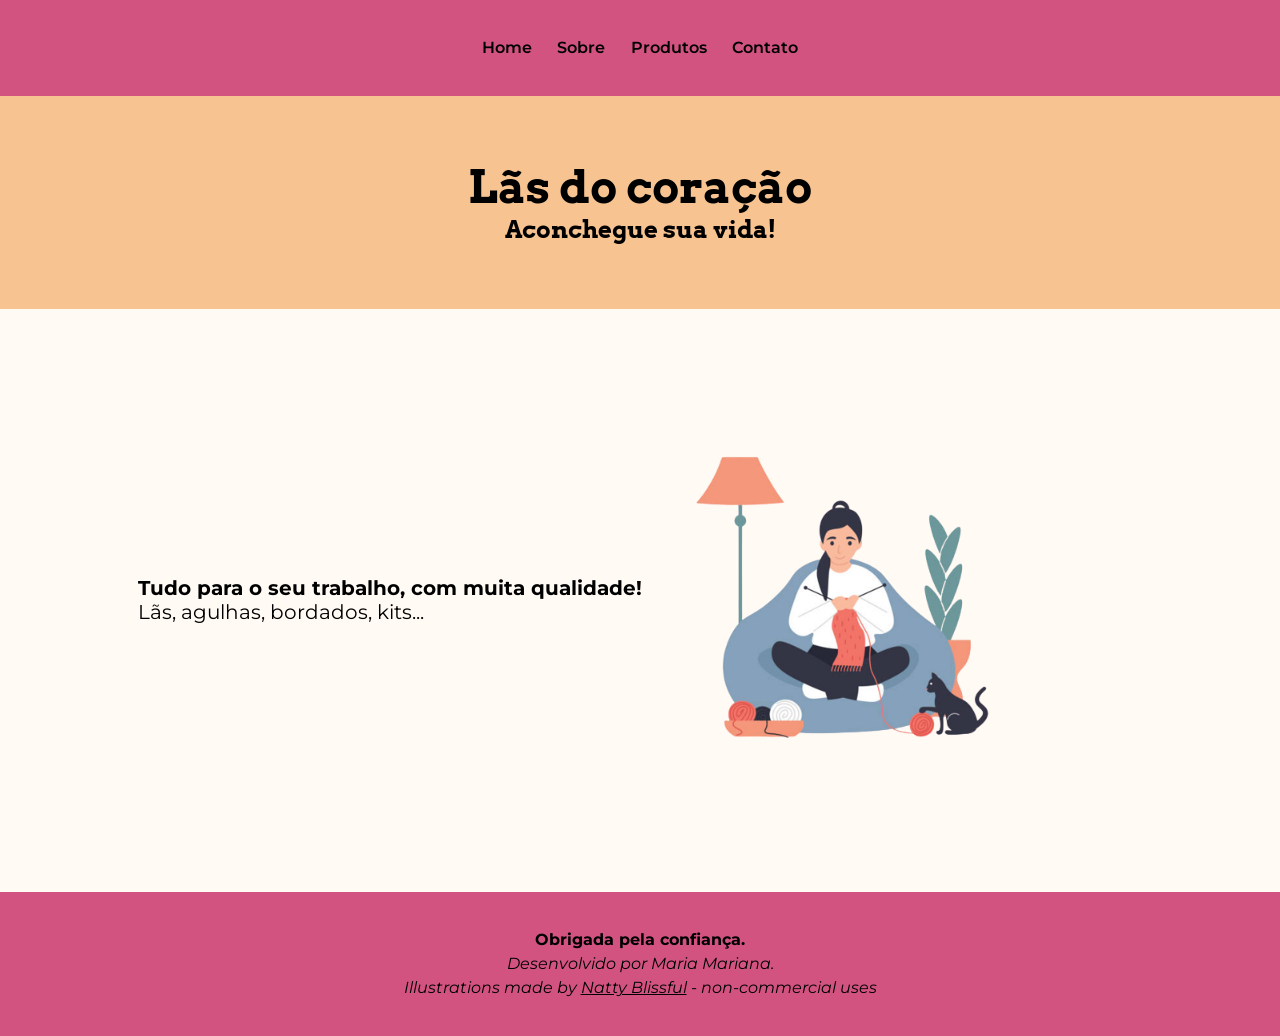
<file: index.html>
<!DOCTYPE html>
<html lang="pt-br">
<head>
    <meta charset="UTF-8">
    <meta http-equiv="X-UA-Compatible" content="IE=edge">
    <meta name="viewport" content="width=device-width, initial-scale=1.0">
    <title>Lãs do coração</title>
    <link rel="stylesheet" href="style.css">
</head>
<body>

    <header class="cabecalho">
        <nav class="cabecalho__menu" >
            <a  class="cabecalho__menu__link" href="#">Home</a>
            <a class="cabecalho__menu__link" href="#">Sobre</a>
            <a  class="cabecalho__menu__link" href="#">Produtos</a>
            <a class="cabecalho__menu__link" href="#">Contato</a>
        </nav>
        <section class="cabecalho__principal">
            <h1 class="cabecalho__principal__h1" >Lãs do coração</h1>
            <h2 class="cabecalho__principal__h2" >Aconchegue sua vida!</h2>
        </section>
    </header>

    <main class="apresentacao">
        <section class="apresentacao__escrita">
            <p class="apresentacao__escrita__parag" ><STRONG>Tudo para o seu trabalho, com muita qualidade!</STRONG></p>
            
            <p class="apresentacao__escrita__parag"> Lãs, agulhas, bordados, kits...</p>
        </section>

        <section class="apresentacao__imagem" >
            <img src="assets/istockphoto-1226829746-612x612-removebg-preview.png">
        </section>
        
    </main>
    
    <footer class="rodape" >
        <p class="rodape__parag" ><strong>Obrigada pela confiança.</strong></p>
        <p class="rodape__parag" ><i>Desenvolvido por Maria Mariana.</i></p>
        <p class="rodape__parag" ><i>Illustrations made by <a  class="rodape__parag__a" href="https://www.istockphoto.com/br/portfolio/NattyBlissful?mediatype=illustration">Natty Blissful</a> - non-commercial uses</i></p>
    </footer>

</body>
</html>
</file>
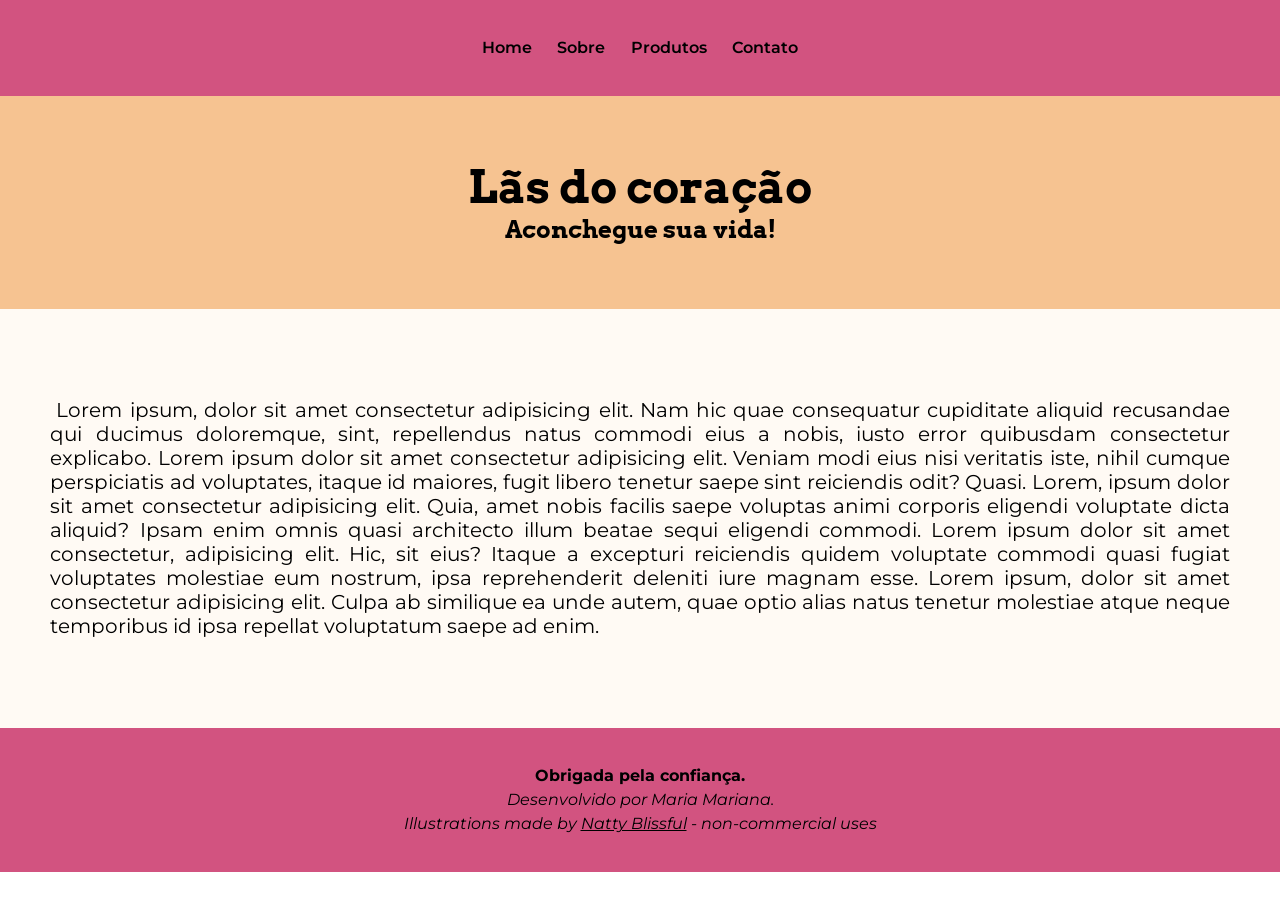
<file: about.html>
<!DOCTYPE html>
<html lang="pt-br">
<head>
    <meta charset="UTF-8">
    <meta http-equiv="X-UA-Compatible" content="IE=edge">
    <meta name="viewport" content="width=device-width, initial-scale=1.0">
    <title>Lãs do coração</title>
    <link rel="stylesheet" href="style.css">
</head>
<body>

    <header class="cabecalho">
        <nav class="cabecalho__menu" >
            <a  class="cabecalho__menu__link" href="#">Home</a>
            <a class="cabecalho__menu__link" href="#">Sobre</a>
            <a  class="cabecalho__menu__link" href="#">Produtos</a>
            <a class="cabecalho__menu__link" href="#">Contato</a>
        </nav>
        <section class="cabecalho__principal">
            <h1 class="cabecalho__principal__h1" >Lãs do coração</h1>
            <h2 class="cabecalho__principal__h2" >Aconchegue sua vida!</h2>
        </section>
    </header>

    <main class="apresentacao">
        <section class="apresentacao__escrita">
            <p id="apresentacao__escrita__parag" class="apresentacao__escrita__parag"> Lorem ipsum, dolor sit amet consectetur adipisicing elit. Nam hic quae consequatur cupiditate aliquid recusandae qui ducimus doloremque, sint, repellendus natus commodi eius a nobis, iusto error quibusdam consectetur explicabo. Lorem ipsum dolor sit amet consectetur adipisicing elit. Veniam modi eius nisi veritatis iste, nihil cumque perspiciatis ad voluptates, itaque id maiores, fugit libero tenetur saepe sint reiciendis odit? Quasi.  Lorem, ipsum dolor sit amet consectetur adipisicing elit. Quia, amet nobis facilis saepe voluptas animi corporis eligendi voluptate dicta aliquid? Ipsam enim omnis quasi architecto illum beatae sequi eligendi commodi. Lorem ipsum dolor sit amet consectetur, adipisicing elit. Hic, sit eius? Itaque a excepturi reiciendis quidem voluptate commodi quasi fugiat voluptates molestiae eum nostrum, ipsa reprehenderit deleniti iure magnam esse.  Lorem ipsum, dolor sit amet consectetur adipisicing elit. Culpa ab similique ea unde autem, quae optio alias natus tenetur molestiae atque neque temporibus id ipsa repellat voluptatum saepe ad enim.  </p>
    </main>
    
    <footer class="rodape" >
        <p class="rodape__parag" ><strong>Obrigada pela confiança.</strong></p>
        <p class="rodape__parag" ><i>Desenvolvido por Maria Mariana.</i></p>
        <p class="rodape__parag" ><i>Illustrations made by <a  class="rodape__parag__a" href="https://www.istockphoto.com/br/portfolio/NattyBlissful?mediatype=illustration">Natty Blissful</a> - non-commercial uses</i></p>
    </footer>

</body>
</html>
</file>
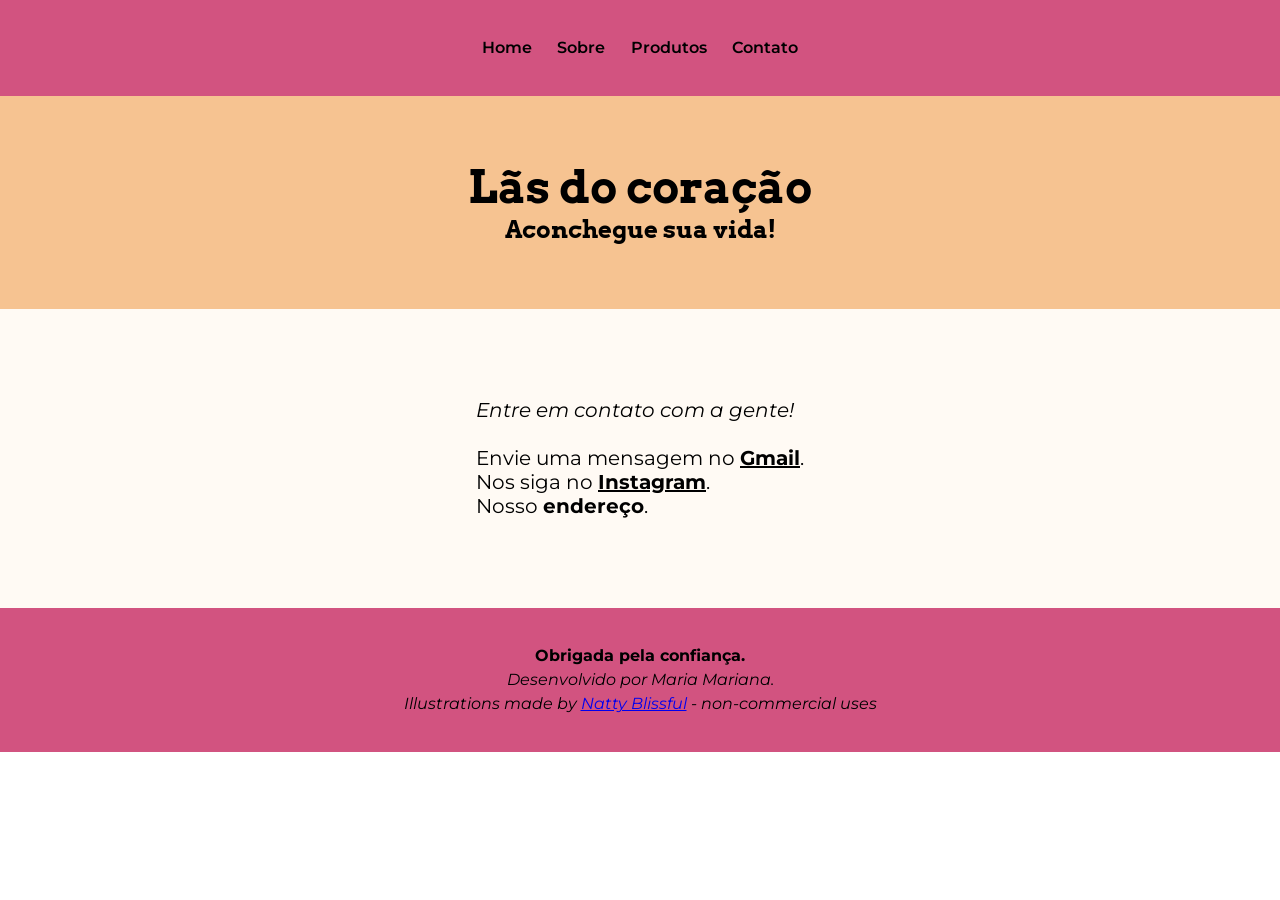
<file: contact.html>
<!DOCTYPE html>
<html lang="pt-br">
<head>
    <meta charset="UTF-8">
    <meta http-equiv="X-UA-Compatible" content="IE=edge">
    <meta name="viewport" content="width=device-width, initial-scale=1.0">
    <title>Lãs do coração</title>
    <link rel="stylesheet" href="style.css">
</head>
<body>

    <header class="cabecalho">
        <nav class="cabecalho__menu" >
            <a  class="cabecalho__menu__link" href="#">Home</a>
            <a class="cabecalho__menu__link" href="#">Sobre</a>
            <a  class="cabecalho__menu__link" href="#">Produtos</a>
            <a class="cabecalho__menu__link" href="#">Contato</a>
        </nav>
        <section class="cabecalho__principal">
            <h1 class="cabecalho__principal__h1" >Lãs do coração</h1>
            <h2 class="cabecalho__principal__h2" >Aconchegue sua vida!</h2>
        </section>
    </header>

    <main class="apresentacao">
        <section class="apresentacao__escrita">
            <p class="apresentacao__escrita__parag" ><i>Entre em contato com a gente!</i></p> <br>
            <p>Envie uma mensagem no <strong><a href="#" class="rodape__parag__a" >Gmail</a></strong>.</p>
            <p>Nos siga no  <strong><a href="#" class="rodape__parag__a" >Instagram</a></strong>.</p>
            <p>Nosso  <strong><a href="#" class="apresentacao__escrita__parag__a" >endereço</a></strong>.</p>
        </section>


        
    </main>
    
    <footer class="rodape" >
        <p class="rodape__parag" ><strong>Obrigada pela confiança.</strong></p>
        <p class="rodape__parag" ><i>Desenvolvido por Maria Mariana.</i></p>
        <p class="rodape__parag" ><i>Illustrations made by <a href="https://www.istockphoto.com/br/portfolio/NattyBlissful?mediatype=illustration">Natty Blissful</a> - non-commercial uses</i></p>
    </footer>

</body>
</html>
</file>
<file: style.css>
@charset "UTF-8";

@import url('https://fonts.googleapis.com/css2?family=Arvo:wght@400;700&family=Montserrat:wght@200&display=swap');

:root{
    --color-principal: #FFFAF4;
    --color-sec: #D25380;
    --color-terc: #E08E6D;  
    --color-qua: #F6C391;
    --color-quin: black;

}

*{
    margin: 0px;
    padding: 0px;
}

.cabecalho__menu{
    background-color: var(--color-sec);
    padding: 3% 0%;

    display: flex;
    flex-direction: row;
    justify-content: center;
    gap: 2%;
    align-items: center;

}

.cabecalho__menu__link{
    font-family: "montserrat", sans-serif;
    font-weight: 600;
    text-decoration: none;
    color: black;
}

.cabecalho__principal{

    padding: 5% 0px;

    display: flex;
    flex-direction: column;
    align-items: center;

    background-color: var(--color-qua);

    font-family: "arvo", sans-serif;
}

.cabecalho__principal__h1{
    font-size: 2.8rem;
}

.cabecalho__principal__h2{
    font-size: 1.5rem;
}

.apresentacao{
    display: flex;
    flex-direction: row;
    align-items: center;
    justify-content: center;


    background-color: var(--color-principal);

    padding: 7% 1%;
}

.apresentacao__escrita{
    background-color: var(--color-principal);

    display: flex;
    flex-direction: column;
    
    font-size: 20px;
    font-family: "montserrat", sans-serif;
    text-align: justify;
    
}

#apresentacao__escrita__parag{
    text-indent: 6px;
    padding: 0px 3%;
}

.apresentacao__escrita__parag__a{
    color: black;
    text-decoration: none;
}

img{
    width: 80%;
}

.rodape{
    background-color: var(--color-sec);
    padding: 3% 0px;

    font-family: "montserrat", sans-serif;
    display: flex;
    flex-direction: column;
    align-items: center;
    gap: 5px;

}

.rodape__parag__a{
    color: black;
}

@media (max-width: 600px){
    .cabecalho__principal__h1{
        font-size: 2rem;

    }

    .cabecalho__principal__h2{
        font-size: 1.2rem;
    }

    .apresentacao{
        padding: 20% 5px;
    }

    img{
        width:110%;
    }

    .apresentacao__escrita{
        padding: 5% 1%;
        
    }

    .rodape{
        padding: 2% 0px;
    }
}
</file>
